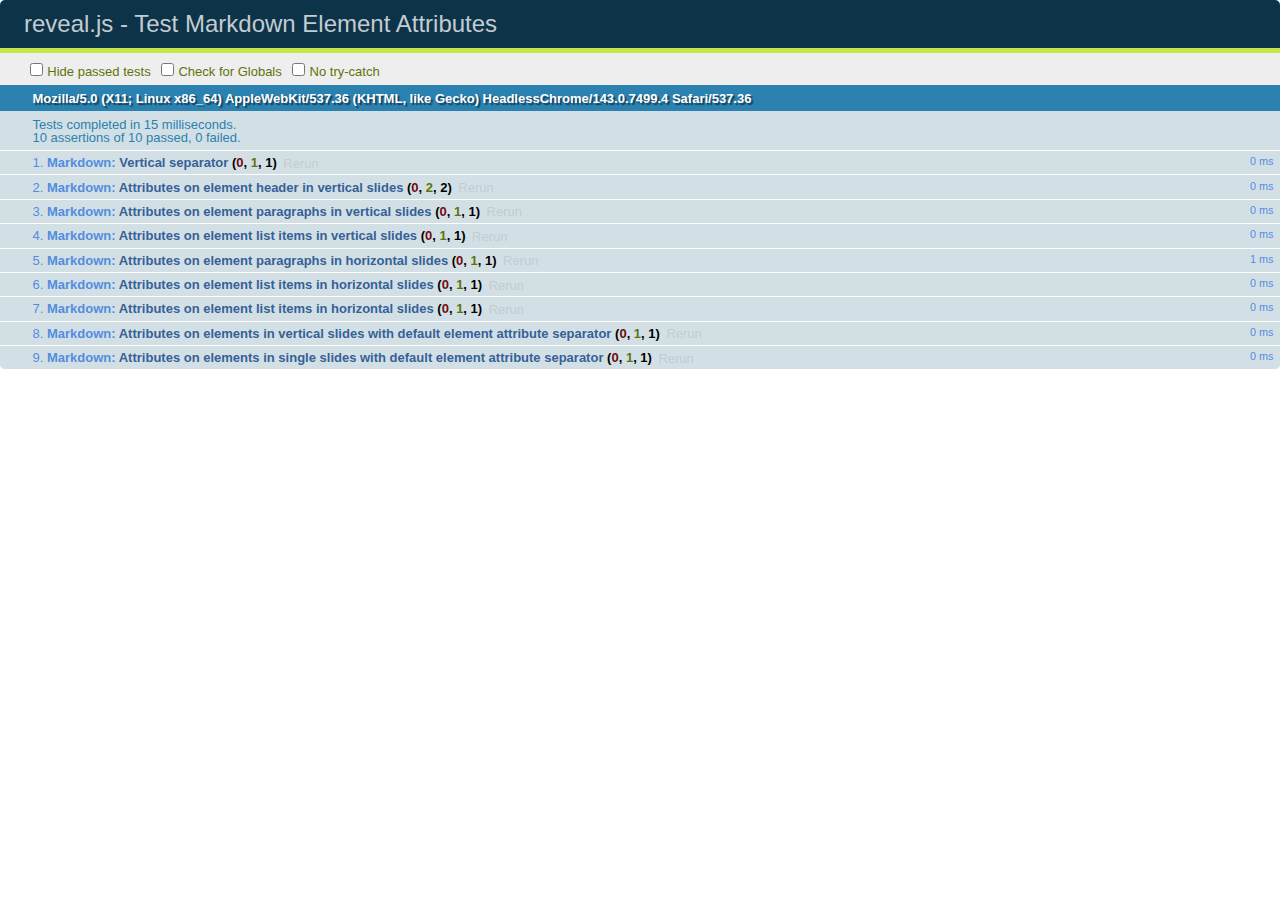
<file: Presentation/test/test-markdown-element-attributes.html>
<!doctype html>
<html lang="en">

	<head>
		<meta charset="utf-8">

		<title>reveal.js - Test Markdown Element Attributes</title>

		<link rel="stylesheet" href="../css/reveal.css">
		<link rel="stylesheet" href="qunit-1.12.0.css">
	</head>

	<body style="overflow: auto;">

		<div id="qunit"></div>
		<div id="qunit-fixture"></div>

		<div class="reveal" style="display: none;">

			<div class="slides">

				<!-- <section data-markdown="example.md" data-separator="^\n\n\n" data-separator-vertical="^\n\n"></section> -->

				<!-- Slides are separated by newline + three dashes + newline, vertical slides identical but two dashes -->
				<section data-markdown data-separator="^\n---\n$" data-separator-vertical="^\n--\n$" data-element-attributes="{_\s*?([^}]+?)}">>
					<script type="text/template">
						## Slide 1.1
						<!-- {_class="fragment fade-out" data-fragment-index="1"} -->

						--

						## Slide 1.2
						<!-- {_class="fragment shrink"} -->

						Paragraph 1
						<!-- {_class="fragment grow"} -->

						Paragraph 2
						<!-- {_class="fragment grow"} -->

						- list item 1 <!-- {_class="fragment grow"} -->
						- list item 2 <!-- {_class="fragment grow"} -->
						- list item 3 <!-- {_class="fragment grow"} -->


						---

						## Slide 2


						Paragraph 1.2  
						multi-line <!-- {_class="fragment highlight-red"} -->

						Paragraph 2.2 <!-- {_class="fragment highlight-red"} -->

						Paragraph 2.3 <!-- {_class="fragment highlight-red"} -->

						Paragraph 2.4 <!-- {_class="fragment highlight-red"} -->

						- list item 1 <!-- {_class="fragment highlight-green"} -->
						- list item 2<!-- {_class="fragment highlight-green"} -->
						- list item 3<!-- {_class="fragment highlight-green"} -->
						- list item 4
						<!-- {_class="fragment highlight-green"} -->
						- list item 5<!-- {_class="fragment highlight-green"} -->

						Test

						![Example Picture](examples/assets/image2.png)
						<!-- {_class="reveal stretch"} -->

					</script>
				</section>



				<section 	data-markdown data-separator="^\n\n\n"
									data-separator-vertical="^\n\n"
									data-separator-notes="^Note:"
									data-charset="utf-8">
					<script type="text/template">
						# Test attributes in Markdown with default separator
						## Slide 1 Def <!-- .element: class="fragment highlight-red" data-fragment-index="1" -->


						## Slide 2 Def
						<!-- .element: class="fragment highlight-red" -->

					</script>
				</section>

				<section data-markdown>
				  <script type="text/template">
					## Hello world
					A paragraph
					<!-- .element: class="fragment highlight-blue" -->
				  </script>
				</section>

				<section data-markdown>
				  <script type="text/template">
					## Hello world

					Multiple  
					Line
					<!-- .element: class="fragment highlight-blue" -->
				  </script>
				</section>

				<section data-markdown>
				  <script type="text/template">
					## Hello world

					Test<!-- .element: class="fragment highlight-blue" -->

					More Test
				  </script>
				</section>


			</div>

		</div>

		<script src="../lib/js/head.min.js"></script>
		<script src="../js/reveal.js"></script>
		<script src="../plugin/markdown/marked.js"></script>
		<script src="../plugin/markdown/markdown.js"></script>
		<script src="qunit-1.12.0.js"></script>

		<script src="test-markdown-element-attributes.js"></script>

	</body>
</html>
</file>
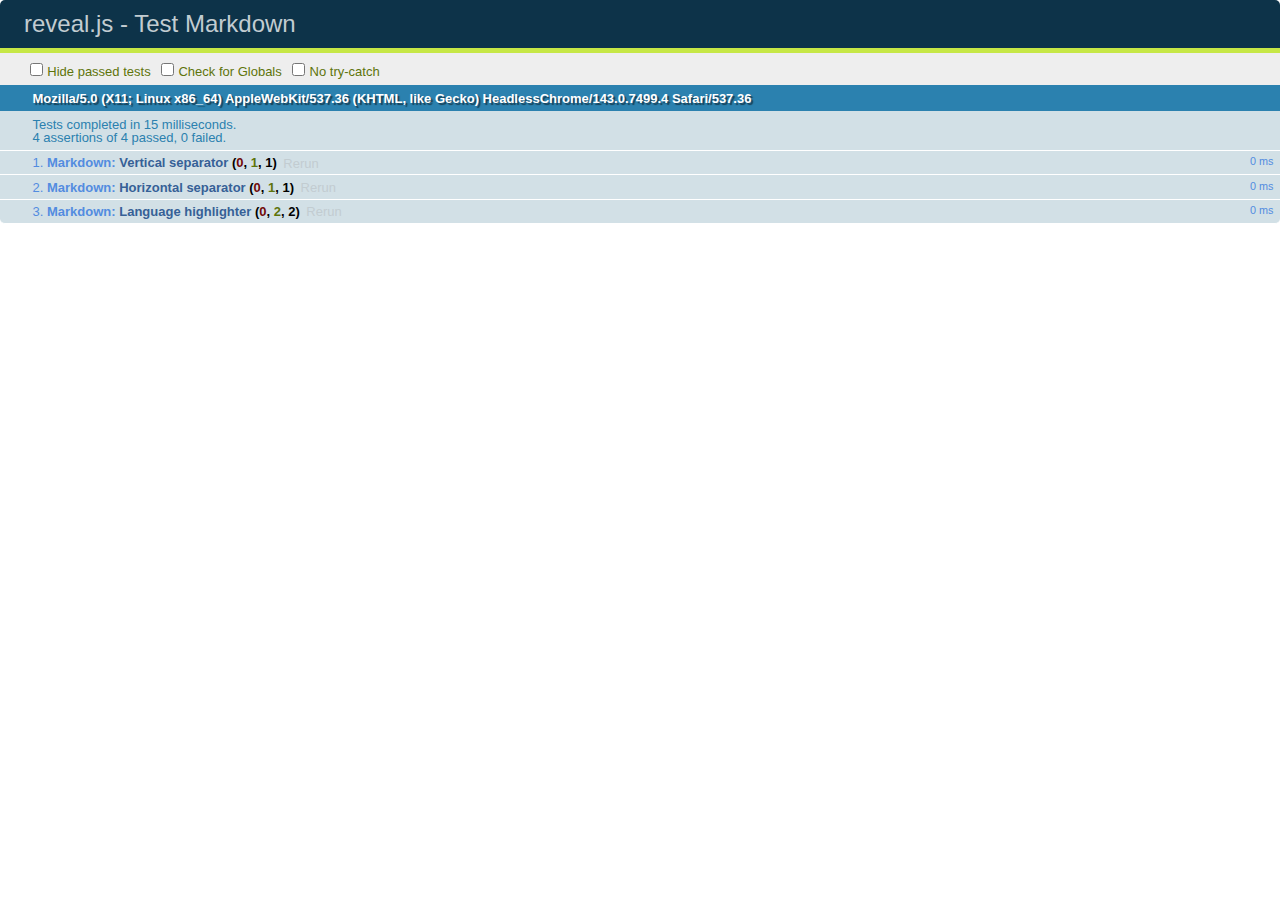
<file: Presentation/test/test-markdown-external.html>
<!doctype html>
<html lang="en">

	<head>
		<meta charset="utf-8">

		<title>reveal.js - Test Markdown</title>

		<link rel="stylesheet" href="../css/reveal.css">
		<link rel="stylesheet" href="qunit-1.12.0.css">
	</head>

	<body style="overflow: auto;">

		<div id="qunit"></div>
  		<div id="qunit-fixture"></div>

		<div class="reveal" style="display: none;">

			<div class="slides">
				<section data-markdown="simple.md" data-separator="^\n\n\n" data-separator-vertical="^\n\n"></section>
			</div>

		</div>

		<script src="../lib/js/head.min.js"></script>
		<script src="../js/reveal.js"></script>
		<script src="../plugin/highlight/highlight.js"></script>
		<script src="../plugin/markdown/marked.js"></script>
		<script src="../plugin/markdown/markdown.js"></script>
		<script src="qunit-1.12.0.js"></script>

		<script src="test-markdown-external.js"></script>

	</body>
</html>
</file>
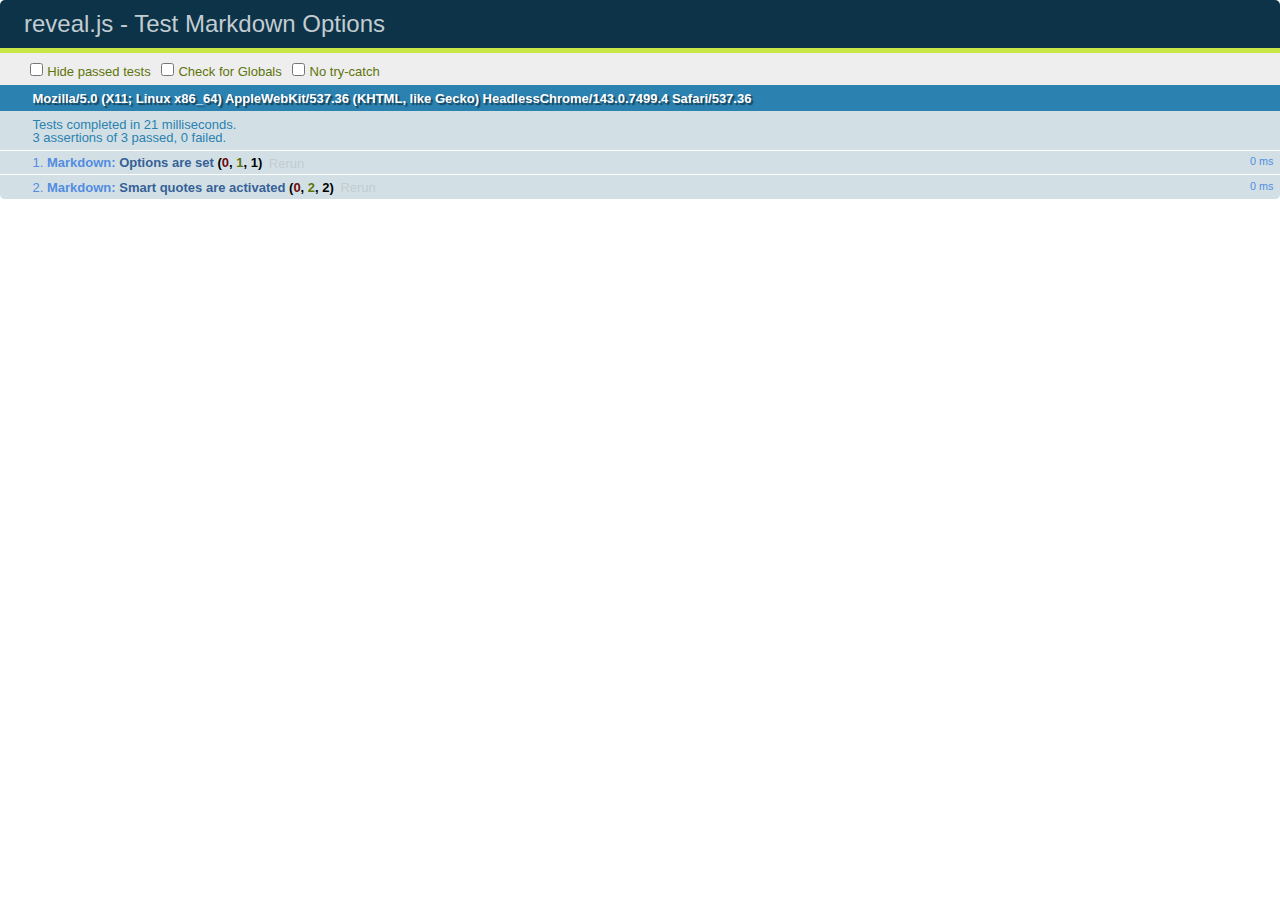
<file: Presentation/test/test-markdown-options.html>
<!doctype html>
<html lang="en">

	<head>
		<meta charset="utf-8">

		<title>reveal.js - Test Markdown Options</title>

		<link rel="stylesheet" href="../css/reveal.css">
		<link rel="stylesheet" href="qunit-1.12.0.css">
	</head>

	<body style="overflow: auto;">

		<div id="qunit"></div>
		<div id="qunit-fixture"></div>

		<div class="reveal" style="display: none;">

			<div class="slides">

				<section data-markdown>
					<script type="text/template">
						## Testing Markdown Options

						This "slide" should contain 'smart' quotes.
					</script>
				</section>

			</div>

		</div>

		<script src="../lib/js/head.min.js"></script>
		<script src="../js/reveal.js"></script>
		<script src="qunit-1.12.0.js"></script>

		<script src="test-markdown-options.js"></script>

	</body>
</html>
</file>
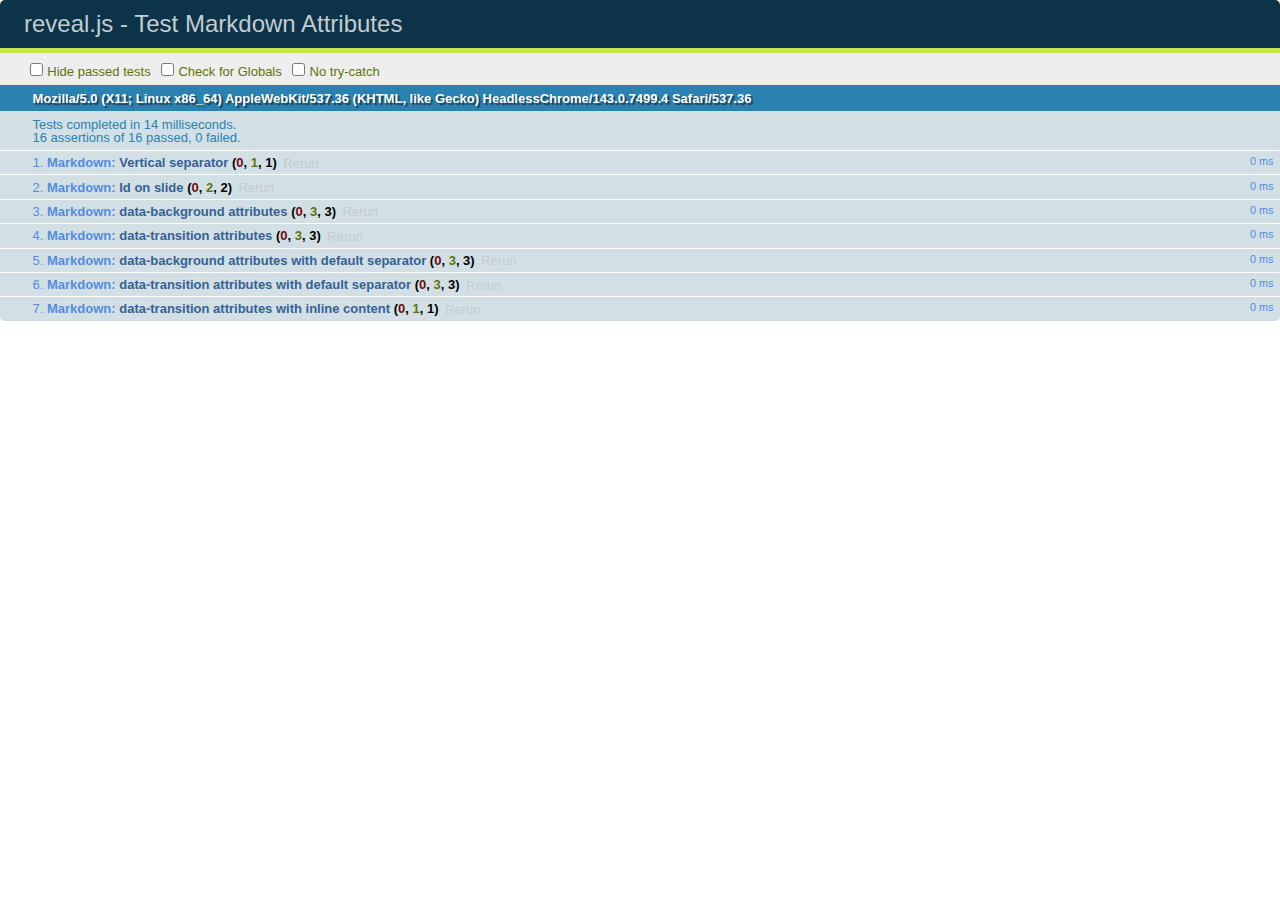
<file: Presentation/test/test-markdown-slide-attributes.html>
<!doctype html>
<html lang="en">

	<head>
		<meta charset="utf-8">

		<title>reveal.js - Test Markdown Attributes</title>

		<link rel="stylesheet" href="../css/reveal.css">
		<link rel="stylesheet" href="qunit-1.12.0.css">
	</head>

	<body style="overflow: auto;">

		<div id="qunit"></div>
		<div id="qunit-fixture"></div>

		<div class="reveal" style="display: none;">

			<div class="slides">

				<!-- <section data-markdown="example.md" data-separator="^\n\n\n" data-separator-vertical="^\n\n"></section> -->

				<!-- Slides are separated by three lines, vertical slides by two lines, attributes are one any line starting with (spaces and) two dashes -->
				<section 	data-markdown data-separator="^\n\n\n"
									data-separator-vertical="^\n\n"
									data-separator-notes="^Note:"
									data-attributes="--\s(.*?)$"
									data-charset="utf-8">
					<script type="text/template">
						# Test attributes in Markdown
						## Slide 1



						## Slide 2
						<!-- -- id="slide2" data-transition="zoom" data-background="#A0C66B" -->


						## Slide 2.1
						<!-- -- data-background="#ff0000" data-transition="fade" -->


						## Slide 2.2
						[Link to Slide2](#/slide2)



						## Slide 3
						<!-- -- data-transition="zoom" data-background="#C6916B" -->



						## Slide 4
					</script>
				</section>

				<section 	data-markdown data-separator="^\n\n\n"
									data-separator-vertical="^\n\n"
									data-separator-notes="^Note:"
									data-charset="utf-8">
					<script type="text/template">
						# Test attributes in Markdown with default separator
						## Slide 1 Def



						## Slide 2 Def
						<!-- .slide: id="slide2def" data-transition="concave" data-background="#A7C66B" -->


						## Slide 2.1 Def
						<!-- .slide: data-background="#f70000" data-transition="page" -->


						## Slide 2.2 Def
						[Link to Slide2](#/slide2def)



						## Slide 3 Def
						<!-- .slide: data-transition="concave" data-background="#C7916B" -->



						## Slide 4
					</script>
				</section>

				<section data-markdown>
					<script type="text/template">
						<!-- .slide: data-background="#ff0000" -->
						## Hello world
					</script>
				</section>

				<section data-markdown>
					<script type="text/template">
						## Hello world
						<!-- .slide: data-background="#ff0000" -->
					</script>
				</section>

				<section data-markdown>
					<script type="text/template">
						## Hello world

						Test
						<!-- .slide: data-background="#ff0000" -->

						More Test
					</script>
				</section>

			</div>

		</div>

		<script src="../lib/js/head.min.js"></script>
		<script src="../js/reveal.js"></script>
		<script src="../plugin/markdown/marked.js"></script>
		<script src="../plugin/markdown/markdown.js"></script>
		<script src="qunit-1.12.0.js"></script>

		<script src="test-markdown-slide-attributes.js"></script>

	</body>
</html>
</file>
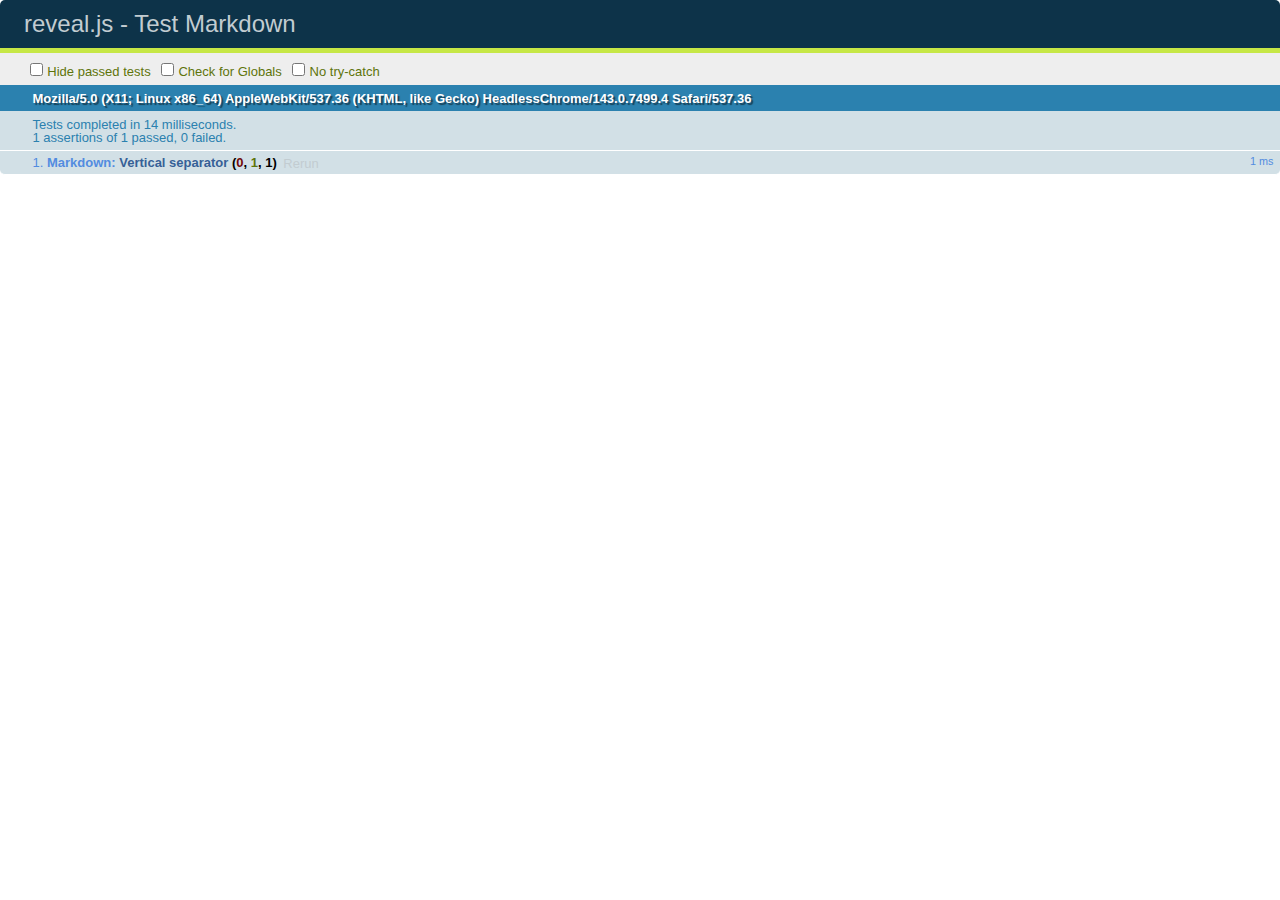
<file: Presentation/test/test-markdown.html>
<!doctype html>
<html lang="en">

	<head>
		<meta charset="utf-8">

		<title>reveal.js - Test Markdown</title>

		<link rel="stylesheet" href="../css/reveal.css">
		<link rel="stylesheet" href="qunit-1.12.0.css">
	</head>

	<body style="overflow: auto;">

		<div id="qunit"></div>
		<div id="qunit-fixture"></div>

		<div class="reveal" style="display: none;">

			<div class="slides">

				<!-- <section data-markdown="example.md" data-separator="^\n\n\n" data-separator-vertical="^\n\n"></section> -->

				<!-- Slides are separated by newline + three dashes + newline, vertical slides identical but two dashes -->
				<section data-markdown data-separator="^\n---\n$" data-separator-vertical="^\n--\n$">
					<script type="text/template">
						## Slide 1.1

						--

						## Slide 1.2

						---

						## Slide 2
					</script>
				</section>

			</div>

		</div>

		<script src="../lib/js/head.min.js"></script>
		<script src="../js/reveal.js"></script>
		<script src="../plugin/markdown/marked.js"></script>
		<script src="../plugin/markdown/markdown.js"></script>
		<script src="qunit-1.12.0.js"></script>

		<script src="test-markdown.js"></script>

	</body>
</html>
</file>
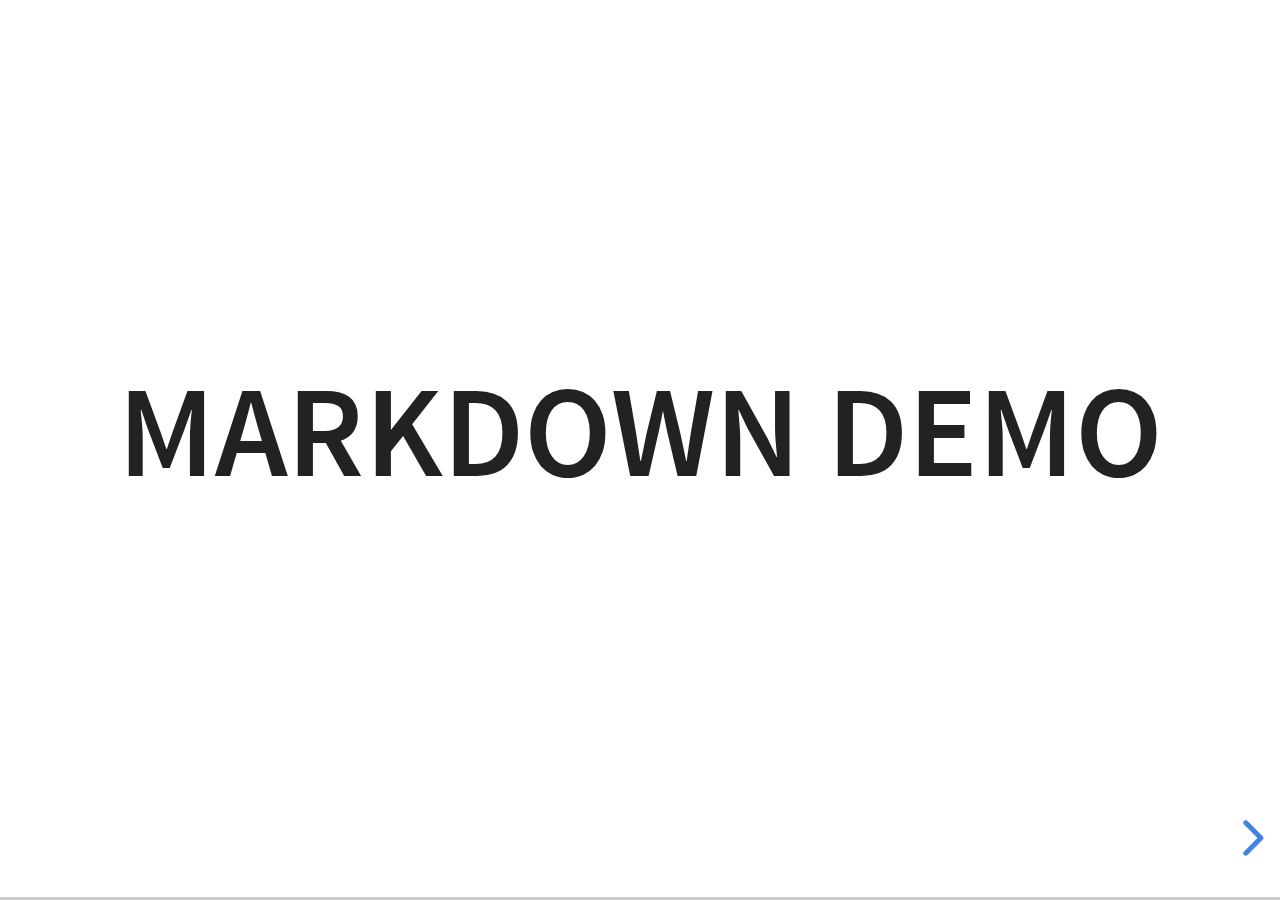
<file: Presentation/plugin/markdown/example.html>
<!doctype html>
<html lang="en">

	<head>
		<meta charset="utf-8">

		<title>reveal.js - Markdown Demo</title>

		<link rel="stylesheet" href="../../css/reveal.css">
		<link rel="stylesheet" href="../../css/theme/white.css" id="theme">

        <link rel="stylesheet" href="../../lib/css/zenburn.css">
	</head>

	<body>

		<div class="reveal">

			<div class="slides">

                <!-- Use external markdown resource, separate slides by three newlines; vertical slides by two newlines -->
                <section data-markdown="example.md" data-separator="^\n\n\n" data-separator-vertical="^\n\n"></section>

                <!-- Slides are separated by three dashes (quick 'n dirty regular expression) -->
                <section data-markdown data-separator="---">
                    <script type="text/template">
                        ## Demo 1
                        Slide 1
                        ---
                        ## Demo 1
                        Slide 2
                        ---
                        ## Demo 1
                        Slide 3
                    </script>
                </section>

                <!-- Slides are separated by newline + three dashes + newline, vertical slides identical but two dashes -->
                <section data-markdown data-separator="^\n---\n$" data-separator-vertical="^\n--\n$">
                    <script type="text/template">
                        ## Demo 2
                        Slide 1.1

                        --

                        ## Demo 2
                        Slide 1.2

                        ---

                        ## Demo 2
                        Slide 2
                    </script>
                </section>

                <!-- No "extra" slides, since there are no separators defined (so they'll become horizontal rulers) -->
                <section data-markdown>
                    <script type="text/template">
                        A

                        ---

                        B

                        ---

                        C
                    </script>
                </section>

                <!-- Slide attributes -->
                <section data-markdown>
                    <script type="text/template">
                        <!-- .slide: data-background="#000000" -->
                        ## Slide attributes
                    </script>
                </section>

                <!-- Element attributes -->
                <section data-markdown>
                    <script type="text/template">
                        ## Element attributes
                        - Item 1 <!-- .element: class="fragment" data-fragment-index="2" -->
                        - Item 2 <!-- .element: class="fragment" data-fragment-index="1" -->
                    </script>
                </section>

                <!-- Code -->
                <section data-markdown>
                    <script type="text/template">
                        ```php
                        public function foo()
                        {
                            $foo = array(
                                'bar' => 'bar'
                            )
                        }
                        ```
                    </script>
                </section>

            </div>
		</div>

		<script src="../../lib/js/head.min.js"></script>
		<script src="../../js/reveal.js"></script>

		<script>

			Reveal.initialize({
				controls: true,
				progress: true,
				history: true,
				center: true,

				// Optional libraries used to extend on reveal.js
				dependencies: [
					{ src: '../../lib/js/classList.js', condition: function() { return !document.body.classList; } },
					{ src: 'marked.js', condition: function() { return !!document.querySelector( '[data-markdown]' ); } },
                    { src: 'markdown.js', condition: function() { return !!document.querySelector( '[data-markdown]' ); } },
                    { src: '../highlight/highlight.js', async: true, callback: function() { hljs.initHighlightingOnLoad(); } },
					{ src: '../notes/notes.js' }
				]
			});

		</script>

	</body>
</html>
</file>
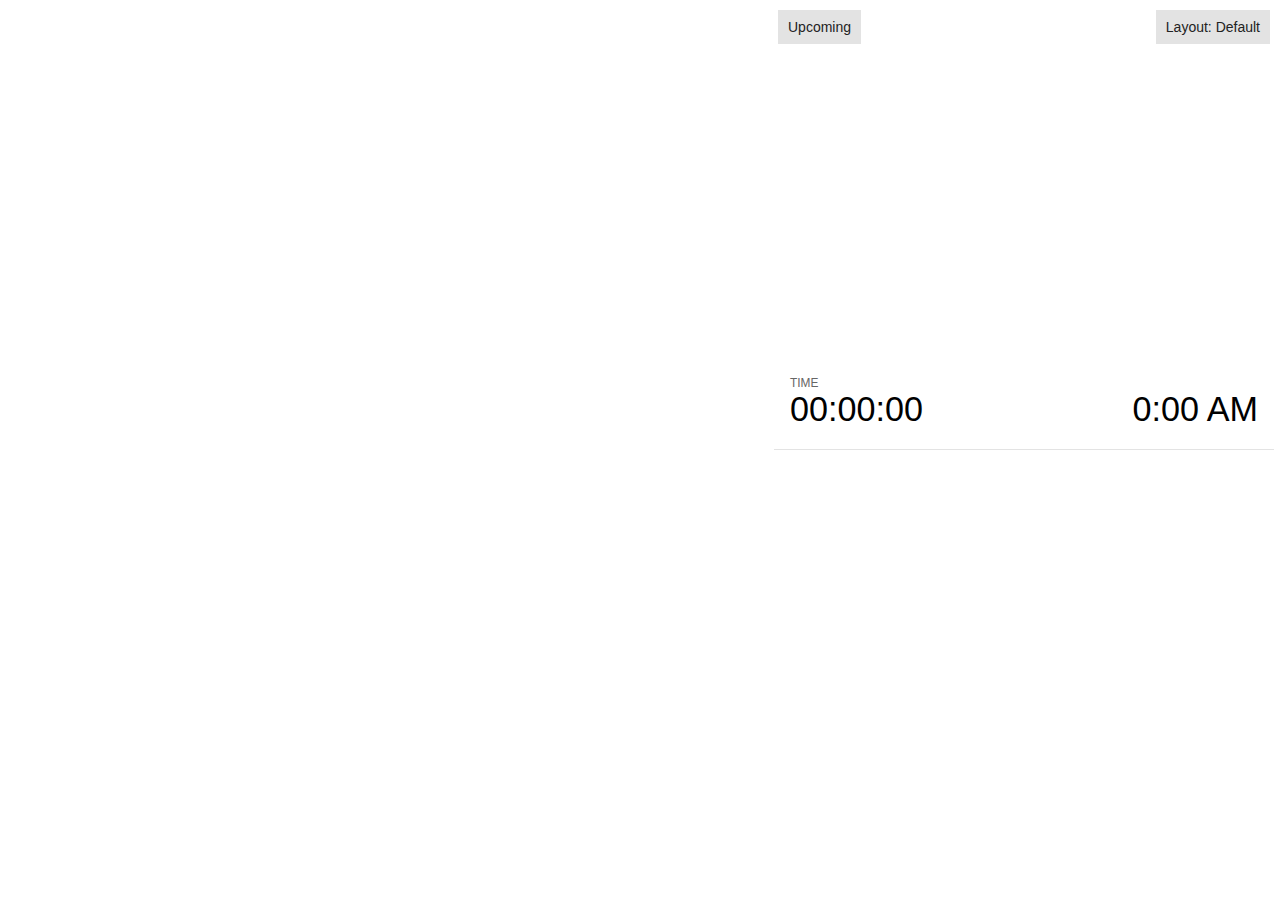
<file: Presentation/plugin/notes/notes.html>
<!doctype html>
<html lang="en">
	<head>
		<meta charset="utf-8">

		<title>reveal.js - Slide Notes</title>

		<style>
			body {
				font-family: Helvetica;
				font-size: 18px;
			}

			#current-slide,
			#upcoming-slide,
			#speaker-controls {
				padding: 6px;
				box-sizing: border-box;
				-moz-box-sizing: border-box;
			}

			#current-slide iframe,
			#upcoming-slide iframe {
				width: 100%;
				height: 100%;
				border: 1px solid #ddd;
			}

			#current-slide .label,
			#upcoming-slide .label {
				position: absolute;
				top: 10px;
				left: 10px;
				z-index: 2;
			}

			.overlay-element {
				height: 34px;
				line-height: 34px;
				padding: 0 10px;
				text-shadow: none;
				background: rgba( 220, 220, 220, 0.8 );
				color: #222;
				font-size: 14px;
			}

			.overlay-element.interactive:hover {
				background: rgba( 220, 220, 220, 1 );
			}

			#current-slide {
				position: absolute;
				width: 60%;
				height: 100%;
				top: 0;
				left: 0;
				padding-right: 0;
			}

			#upcoming-slide {
				position: absolute;
				width: 40%;
				height: 40%;
				right: 0;
				top: 0;
			}

			/* Speaker controls */
			#speaker-controls {
				position: absolute;
				top: 40%;
				right: 0;
				width: 40%;
				height: 60%;
				overflow: auto;
				font-size: 18px;
			}

				.speaker-controls-time.hidden,
				.speaker-controls-notes.hidden {
					display: none;
				}

				.speaker-controls-time .label,
				.speaker-controls-pace .label,
				.speaker-controls-notes .label {
					text-transform: uppercase;
					font-weight: normal;
					font-size: 0.66em;
					color: #666;
					margin: 0;
				}

				.speaker-controls-time, .speaker-controls-pace {
					border-bottom: 1px solid rgba( 200, 200, 200, 0.5 );
					margin-bottom: 10px;
					padding: 10px 16px;
					padding-bottom: 20px;
					cursor: pointer;
				}

				.speaker-controls-time .reset-button {
					opacity: 0;
					float: right;
					color: #666;
					text-decoration: none;
				}
				.speaker-controls-time:hover .reset-button {
					opacity: 1;
				}

				.speaker-controls-time .timer,
				.speaker-controls-time .clock {
					width: 50%;
				}

				.speaker-controls-time .timer,
				.speaker-controls-time .clock,
				.speaker-controls-time .pacing .hours-value,
				.speaker-controls-time .pacing .minutes-value,
				.speaker-controls-time .pacing .seconds-value {
					font-size: 1.9em;
				}

				.speaker-controls-time .timer {
					float: left;
				}

				.speaker-controls-time .clock {
					float: right;
					text-align: right;
				}

				.speaker-controls-time span.mute {
					opacity: 0.3;
				}

				.speaker-controls-time .pacing-title {
					margin-top: 5px;
				}

				.speaker-controls-time .pacing.ahead {
					color: blue;
				}

				.speaker-controls-time .pacing.on-track {
					color: green;
				}

				.speaker-controls-time .pacing.behind {
					color: red;
				}

				.speaker-controls-notes {
					padding: 10px 16px;
				}

				.speaker-controls-notes .value {
					margin-top: 5px;
					line-height: 1.4;
					font-size: 1.2em;
				}

			/* Layout selector */
			#speaker-layout {
				position: absolute;
				top: 10px;
				right: 10px;
				color: #222;
				z-index: 10;
			}
				#speaker-layout select {
					position: absolute;
					width: 100%;
					height: 100%;
					top: 0;
					left: 0;
					border: 0;
					box-shadow: 0;
					cursor: pointer;
					opacity: 0;

					font-size: 1em;
					background-color: transparent;

					-moz-appearance: none;
					-webkit-appearance: none;
					-webkit-tap-highlight-color: rgba(0, 0, 0, 0);
				}

				#speaker-layout select:focus {
					outline: none;
					box-shadow: none;
				}

			.clear {
				clear: both;
			}

			/* Speaker layout: Wide */
			body[data-speaker-layout="wide"] #current-slide,
			body[data-speaker-layout="wide"] #upcoming-slide {
				width: 50%;
				height: 45%;
				padding: 6px;
			}

			body[data-speaker-layout="wide"] #current-slide {
				top: 0;
				left: 0;
			}

			body[data-speaker-layout="wide"] #upcoming-slide {
				top: 0;
				left: 50%;
			}

			body[data-speaker-layout="wide"] #speaker-controls {
				top: 45%;
				left: 0;
				width: 100%;
				height: 50%;
				font-size: 1.25em;
			}

			/* Speaker layout: Tall */
			body[data-speaker-layout="tall"] #current-slide,
			body[data-speaker-layout="tall"] #upcoming-slide {
				width: 45%;
				height: 50%;
				padding: 6px;
			}

			body[data-speaker-layout="tall"] #current-slide {
				top: 0;
				left: 0;
			}

			body[data-speaker-layout="tall"] #upcoming-slide {
				top: 50%;
				left: 0;
			}

			body[data-speaker-layout="tall"] #speaker-controls {
				padding-top: 40px;
				top: 0;
				left: 45%;
				width: 55%;
				height: 100%;
				font-size: 1.25em;
			}

			/* Speaker layout: Notes only */
			body[data-speaker-layout="notes-only"] #current-slide,
			body[data-speaker-layout="notes-only"] #upcoming-slide {
				display: none;
			}

			body[data-speaker-layout="notes-only"] #speaker-controls {
				padding-top: 40px;
				top: 0;
				left: 0;
				width: 100%;
				height: 100%;
				font-size: 1.25em;
			}

			@media screen and (max-width: 1080px) {
				body[data-speaker-layout="default"] #speaker-controls {
					font-size: 16px;
				}
			}

			@media screen and (max-width: 900px) {
				body[data-speaker-layout="default"] #speaker-controls {
					font-size: 14px;
				}
			}

			@media screen and (max-width: 800px) {
				body[data-speaker-layout="default"] #speaker-controls {
					font-size: 12px;
				}
			}

		</style>
	</head>

	<body>

		<div id="current-slide"></div>
		<div id="upcoming-slide"><span class="overlay-element label">Upcoming</span></div>
		<div id="speaker-controls">
			<div class="speaker-controls-time">
				<h4 class="label">Time <span class="reset-button">Click to Reset</span></h4>
				<div class="clock">
					<span class="clock-value">0:00 AM</span>
				</div>
				<div class="timer">
					<span class="hours-value">00</span><span class="minutes-value">:00</span><span class="seconds-value">:00</span>
				</div>
				<div class="clear"></div>

				<h4 class="label pacing-title" style="display: none">Pacing – Time to finish current slide</h4>
				<div class="pacing" style="display: none">
					<span class="hours-value">00</span><span class="minutes-value">:00</span><span class="seconds-value">:00</span>
				</div>
			</div>

			<div class="speaker-controls-notes hidden">
				<h4 class="label">Notes</h4>
				<div class="value"></div>
			</div>
		</div>
		<div id="speaker-layout" class="overlay-element interactive">
			<span class="speaker-layout-label"></span>
			<select class="speaker-layout-dropdown"></select>
		</div>

		<script src="../../plugin/markdown/marked.js"></script>
		<script>

			(function() {

				var notes,
					notesValue,
					currentState,
					currentSlide,
					upcomingSlide,
					layoutLabel,
					layoutDropdown,
					connected = false;

				var SPEAKER_LAYOUTS = {
					'default': 'Default',
					'wide': 'Wide',
					'tall': 'Tall',
					'notes-only': 'Notes only'
				};

				setupLayout();

				window.addEventListener( 'message', function( event ) {

					var data = JSON.parse( event.data );

					// The overview mode is only useful to the reveal.js instance
					// where navigation occurs so we don't sync it
					if( data.state ) delete data.state.overview;

					// Messages sent by the notes plugin inside of the main window
					if( data && data.namespace === 'reveal-notes' ) {
						if( data.type === 'connect' ) {
							handleConnectMessage( data );
						}
						else if( data.type === 'state' ) {
							handleStateMessage( data );
						}
					}
					// Messages sent by the reveal.js inside of the current slide preview
					else if( data && data.namespace === 'reveal' ) {
						if( /ready/.test( data.eventName ) ) {
							// Send a message back to notify that the handshake is complete
							window.opener.postMessage( JSON.stringify({ namespace: 'reveal-notes', type: 'connected'} ), '*' );
						}
						else if( /slidechanged|fragmentshown|fragmenthidden|paused|resumed/.test( data.eventName ) && currentState !== JSON.stringify( data.state ) ) {

							window.opener.postMessage( JSON.stringify({ method: 'setState', args: [ data.state ]} ), '*' );

						}
					}

				} );

				/**
				 * Called when the main window is trying to establish a
				 * connection.
				 */
				function handleConnectMessage( data ) {

					if( connected === false ) {
						connected = true;

						setupIframes( data );
						setupKeyboard();
						setupNotes();
						setupTimer();
					}

				}

				/**
				 * Called when the main window sends an updated state.
				 */
				function handleStateMessage( data ) {

					// Store the most recently set state to avoid circular loops
					// applying the same state
					currentState = JSON.stringify( data.state );

					// No need for updating the notes in case of fragment changes
					if ( data.notes ) {
						notes.classList.remove( 'hidden' );
						notesValue.style.whiteSpace = data.whitespace;
						if( data.markdown ) {
							notesValue.innerHTML = marked( data.notes );
						}
						else {
							notesValue.innerHTML = data.notes;
						}
					}
					else {
						notes.classList.add( 'hidden' );
					}

					// Update the note slides
					currentSlide.contentWindow.postMessage( JSON.stringify({ method: 'setState', args: [ data.state ] }), '*' );
					upcomingSlide.contentWindow.postMessage( JSON.stringify({ method: 'setState', args: [ data.state ] }), '*' );
					upcomingSlide.contentWindow.postMessage( JSON.stringify({ method: 'next' }), '*' );

				}

				// Limit to max one state update per X ms
				handleStateMessage = debounce( handleStateMessage, 200 );

				/**
				 * Forward keyboard events to the current slide window.
				 * This enables keyboard events to work even if focus
				 * isn't set on the current slide iframe.
				 */
				function setupKeyboard() {

					document.addEventListener( 'keydown', function( event ) {
						currentSlide.contentWindow.postMessage( JSON.stringify({ method: 'triggerKey', args: [ event.keyCode ] }), '*' );
					} );

				}

				/**
				 * Creates the preview iframes.
				 */
				function setupIframes( data ) {

					var params = [
						'receiver',
						'progress=false',
						'history=false',
						'transition=none',
						'autoSlide=0',
						'backgroundTransition=none'
					].join( '&' );

					var urlSeparator = /\?/.test(data.url) ? '&' : '?';
					var hash = '#/' + data.state.indexh + '/' + data.state.indexv;
					var currentURL = data.url + urlSeparator + params + '&postMessageEvents=true' + hash;
					var upcomingURL = data.url + urlSeparator + params + '&controls=false' + hash;

					currentSlide = document.createElement( 'iframe' );
					currentSlide.setAttribute( 'width', 1280 );
					currentSlide.setAttribute( 'height', 1024 );
					currentSlide.setAttribute( 'src', currentURL );
					document.querySelector( '#current-slide' ).appendChild( currentSlide );

					upcomingSlide = document.createElement( 'iframe' );
					upcomingSlide.setAttribute( 'width', 640 );
					upcomingSlide.setAttribute( 'height', 512 );
					upcomingSlide.setAttribute( 'src', upcomingURL );
					document.querySelector( '#upcoming-slide' ).appendChild( upcomingSlide );

				}

				/**
				 * Setup the notes UI.
				 */
				function setupNotes() {

					notes = document.querySelector( '.speaker-controls-notes' );
					notesValue = document.querySelector( '.speaker-controls-notes .value' );

				}

				function getTimings() {

					var slides = Reveal.getSlides();
					var defaultTiming = Reveal.getConfig().defaultTiming;
					if (defaultTiming == null) {
						return null;
					}
					var timings = [];
					for ( var i in slides ) {
						var slide = slides[i];
						var timing = defaultTiming;
						if( slide.hasAttribute( 'data-timing' )) {
							var t = slide.getAttribute( 'data-timing' );
							timing = parseInt(t);
							if( isNaN(timing) ) {
								console.warn("Could not parse timing '" + t + "' of slide " + i + "; using default of " + defaultTiming);
								timing = defaultTiming;
							}
						}
						timings.push(timing);
					}
					return timings;

				}

				/**
				 * Return the number of seconds allocated for presenting
				 * all slides up to and including this one.
				 */
				function getTimeAllocated(timings) {

					var slides = Reveal.getSlides();
					var allocated = 0;
					var currentSlide = Reveal.getSlidePastCount();
					for (var i in slides.slice(0, currentSlide + 1)) {
						allocated += timings[i];
					}
					return allocated;

				}

				/**
				 * Create the timer and clock and start updating them
				 * at an interval.
				 */
				function setupTimer() {

					var start = new Date(),
					timeEl = document.querySelector( '.speaker-controls-time' ),
					clockEl = timeEl.querySelector( '.clock-value' ),
					hoursEl = timeEl.querySelector( '.hours-value' ),
					minutesEl = timeEl.querySelector( '.minutes-value' ),
					secondsEl = timeEl.querySelector( '.seconds-value' ),
					pacingTitleEl = timeEl.querySelector( '.pacing-title' ),
					pacingEl = timeEl.querySelector( '.pacing' ),
					pacingHoursEl = pacingEl.querySelector( '.hours-value' ),
					pacingMinutesEl = pacingEl.querySelector( '.minutes-value' ),
					pacingSecondsEl = pacingEl.querySelector( '.seconds-value' );

					var timings = getTimings();
					if (timings !== null) {
						pacingTitleEl.style.removeProperty('display');
						pacingEl.style.removeProperty('display');
					}

					function _displayTime( hrEl, minEl, secEl, time) {

						var sign = Math.sign(time) == -1 ? "-" : "";
						time = Math.abs(Math.round(time / 1000));
						var seconds = time % 60;
						var minutes = Math.floor( time / 60 ) % 60 ;
						var hours = Math.floor( time / ( 60 * 60 )) ;
						hrEl.innerHTML = sign + zeroPadInteger( hours );
						if (hours == 0) {
							hrEl.classList.add( 'mute' );
						}
						else {
							hrEl.classList.remove( 'mute' );
						}
						minEl.innerHTML = ':' + zeroPadInteger( minutes );
						if (hours == 0 && minutes == 0) {
							minEl.classList.add( 'mute' );
						}
						else {
							minEl.classList.remove( 'mute' );
						}
						secEl.innerHTML = ':' + zeroPadInteger( seconds );
					}

					function _updateTimer() {

						var diff, hours, minutes, seconds,
						now = new Date();

						diff = now.getTime() - start.getTime();

						clockEl.innerHTML = now.toLocaleTimeString( 'en-US', { hour12: true, hour: '2-digit', minute:'2-digit' } );
						_displayTime( hoursEl, minutesEl, secondsEl, diff );
						if (timings !== null) {
							_updatePacing(diff);
						}

					}

					function _updatePacing(diff) {

						var slideEndTiming = getTimeAllocated(timings) * 1000;
						var currentSlide = Reveal.getSlidePastCount();
						var currentSlideTiming = timings[currentSlide] * 1000;
						var timeLeftCurrentSlide = slideEndTiming - diff;
						if (timeLeftCurrentSlide < 0) {
							pacingEl.className = 'pacing behind';
						}
						else if (timeLeftCurrentSlide < currentSlideTiming) {
							pacingEl.className = 'pacing on-track';
						}
						else {
							pacingEl.className = 'pacing ahead';
						}
						_displayTime( pacingHoursEl, pacingMinutesEl, pacingSecondsEl, timeLeftCurrentSlide );

					}

					// Update once directly
					_updateTimer();

					// Then update every second
					setInterval( _updateTimer, 1000 );

					function _resetTimer() {

						if (timings == null) {
							start = new Date();
						}
						else {
							// Reset timer to beginning of current slide
							var slideEndTiming = getTimeAllocated(timings) * 1000;
							var currentSlide = Reveal.getSlidePastCount();
							var currentSlideTiming = timings[currentSlide] * 1000;
							var previousSlidesTiming = slideEndTiming - currentSlideTiming;
							var now = new Date();
							start = new Date(now.getTime() - previousSlidesTiming);
						}
						_updateTimer();

					}

					timeEl.addEventListener( 'click', function() {
						_resetTimer();
						return false;
					} );

				}

				/**
				 * Sets up the speaker view layout and layout selector.
				 */
				function setupLayout() {

					layoutDropdown = document.querySelector( '.speaker-layout-dropdown' );
					layoutLabel = document.querySelector( '.speaker-layout-label' );

					// Render the list of available layouts
					for( var id in SPEAKER_LAYOUTS ) {
						var option = document.createElement( 'option' );
						option.setAttribute( 'value', id );
						option.textContent = SPEAKER_LAYOUTS[ id ];
						layoutDropdown.appendChild( option );
					}

					// Monitor the dropdown for changes
					layoutDropdown.addEventListener( 'change', function( event ) {

						setLayout( layoutDropdown.value );

					}, false );

					// Restore any currently persisted layout
					setLayout( getLayout() );

				}

				/**
				 * Sets a new speaker view layout. The layout is persisted
				 * in local storage.
				 */
				function setLayout( value ) {

					var title = SPEAKER_LAYOUTS[ value ];

					layoutLabel.innerHTML = 'Layout' + ( title ? ( ': ' + title ) : '' );
					layoutDropdown.value = value;

					document.body.setAttribute( 'data-speaker-layout', value );

					// Persist locally
					if( supportsLocalStorage() ) {
						window.localStorage.setItem( 'reveal-speaker-layout', value );
					}

				}

				/**
				 * Returns the ID of the most recently set speaker layout
				 * or our default layout if none has been set.
				 */
				function getLayout() {

					if( supportsLocalStorage() ) {
						var layout = window.localStorage.getItem( 'reveal-speaker-layout' );
						if( layout ) {
							return layout;
						}
					}

					// Default to the first record in the layouts hash
					for( var id in SPEAKER_LAYOUTS ) {
						return id;
					}

				}

				function supportsLocalStorage() {

					try {
						localStorage.setItem('test', 'test');
						localStorage.removeItem('test');
						return true;
					}
					catch( e ) {
						return false;
					}

				}

				function zeroPadInteger( num ) {

					var str = '00' + parseInt( num );
					return str.substring( str.length - 2 );

				}

				/**
				 * Limits the frequency at which a function can be called.
				 */
				function debounce( fn, ms ) {

					var lastTime = 0,
						timeout;

					return function() {

						var args = arguments;
						var context = this;

						clearTimeout( timeout );

						var timeSinceLastCall = Date.now() - lastTime;
						if( timeSinceLastCall > ms ) {
							fn.apply( context, args );
							lastTime = Date.now();
						}
						else {
							timeout = setTimeout( function() {
								fn.apply( context, args );
								lastTime = Date.now();
							}, ms - timeSinceLastCall );
						}

					}

				}

			})();

		</script>
	</body>
</html>
</file>
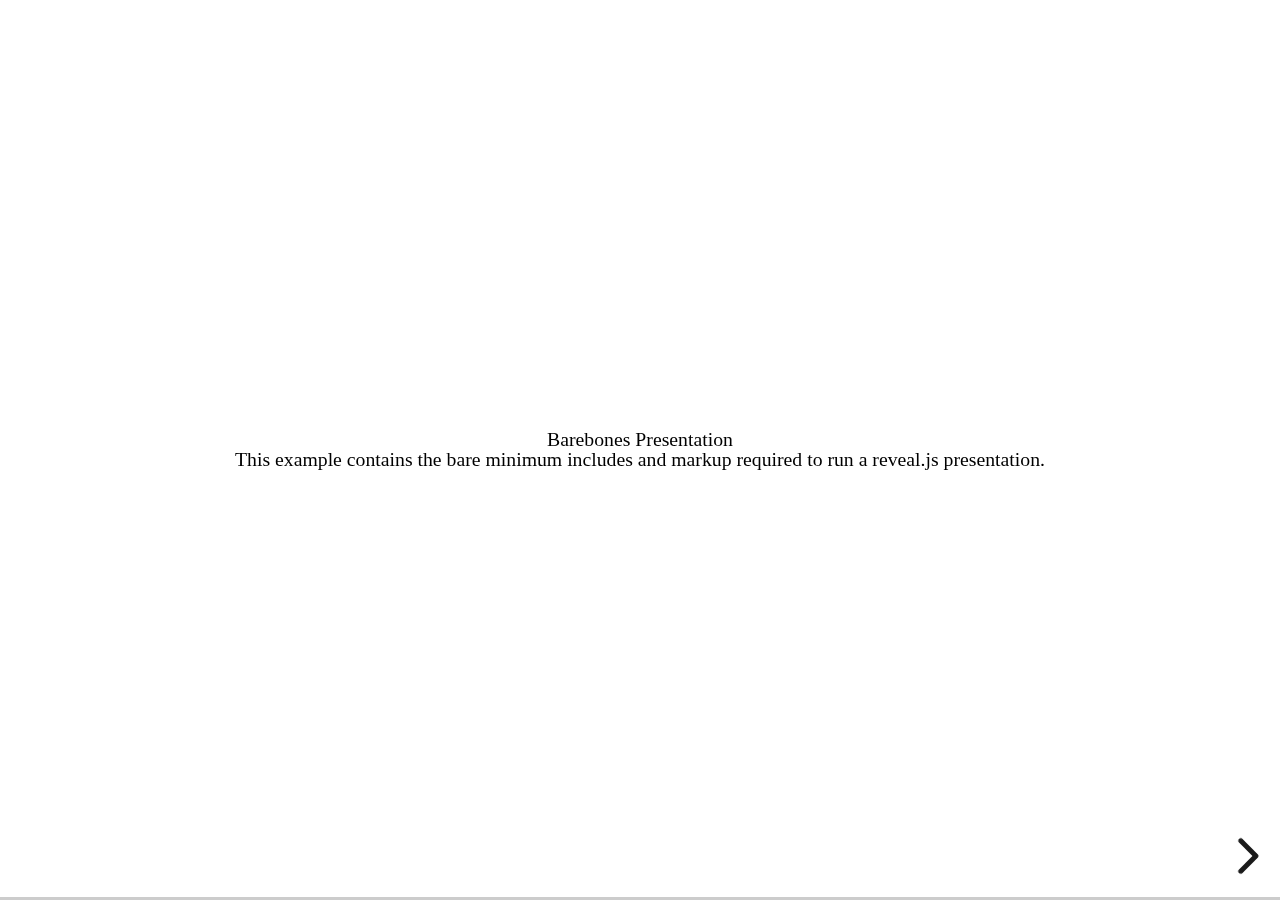
<file: Presentation/test/examples/barebones.html>
<!doctype html>
<html lang="en">

	<head>
		<meta charset="utf-8">

		<title>reveal.js - Barebones</title>

		<link rel="stylesheet" href="../../css/reveal.css">
	</head>

	<body>

		<div class="reveal">

			<div class="slides">

				<section>
					<h2>Barebones Presentation</h2>
					<p>This example contains the bare minimum includes and markup required to run a reveal.js presentation.</p>
				</section>

				<section>
					<h2>No Theme</h2>
					<p>There's no theme included, so it will fall back on browser defaults.</p>
				</section>

			</div>

		</div>

		<script src="../../js/reveal.js"></script>

		<script>

			Reveal.initialize();

		</script>

	</body>
</html>
</file>
<file: Presentation/css/theme/white.css>
/**
 * White theme for reveal.js. This is the opposite of the 'black' theme.
 *
 * By Hakim El Hattab, http://hakim.se
 */
@import url(../../lib/font/source-sans-pro/source-sans-pro.css);
section.has-dark-background, section.has-dark-background h1, section.has-dark-background h2, section.has-dark-background h3, section.has-dark-background h4, section.has-dark-background h5, section.has-dark-background h6 {
  color: #fff; }

/*********************************************
 * GLOBAL STYLES
 *********************************************/
body {
  background: #fff;
  background-color: #fff; }

.reveal {
  font-family: "Source Sans Pro", Helvetica, sans-serif;
  font-size: 42px;
  font-weight: normal;
  color: #222; }

::selection {
  color: #fff;
  background: #98bdef;
  text-shadow: none; }

::-moz-selection {
  color: #fff;
  background: #98bdef;
  text-shadow: none; }

.reveal .slides > section,
.reveal .slides > section > section {
  line-height: 1.3;
  font-weight: inherit; }

/*********************************************
 * HEADERS
 *********************************************/
.reveal h1,
.reveal h2,
.reveal h3,
.reveal h4,
.reveal h5,
.reveal h6 {
  margin: 0 0 20px 0;
  color: #222;
  font-family: "Source Sans Pro", Helvetica, sans-serif;
  font-weight: 600;
  line-height: 1.2;
  letter-spacing: normal;
  text-transform: uppercase;
  text-shadow: none;
  word-wrap: break-word; }

.reveal h1 {
  font-size: 2.5em; }

.reveal h2 {
  font-size: 1.6em; }

.reveal h3 {
  font-size: 1.3em; }

.reveal h4 {
  font-size: 1em; }

.reveal h1 {
  text-shadow: none; }

/*********************************************
 * OTHER
 *********************************************/
.reveal p {
  margin: 20px 0;
  line-height: 1.3; }

/* Ensure certain elements are never larger than the slide itself */
.reveal img,
.reveal video,
.reveal iframe {
  max-width: 95%;
  max-height: 95%; }

.reveal strong,
.reveal b {
  font-weight: bold; }

.reveal em {
  font-style: italic; }

.reveal ol,
.reveal dl,
.reveal ul {
  display: inline-block;
  text-align: left;
  margin: 0 0 0 1em; }

.reveal ol {
  list-style-type: decimal; }

.reveal ul {
  list-style-type: disc; }

.reveal ul ul {
  list-style-type: square; }

.reveal ul ul ul {
  list-style-type: circle; }

.reveal ul ul,
.reveal ul ol,
.reveal ol ol,
.reveal ol ul {
  display: block;
  margin-left: 40px; }

.reveal dt {
  font-weight: bold; }

.reveal dd {
  margin-left: 40px; }

.reveal blockquote {
  display: block;
  position: relative;
  width: 70%;
  margin: 20px auto;
  padding: 5px;
  font-style: italic;
  background: rgba(255, 255, 255, 0.05);
  box-shadow: 0px 0px 2px rgba(0, 0, 0, 0.2); }

.reveal blockquote p:first-child,
.reveal blockquote p:last-child {
  display: inline-block; }

.reveal q {
  font-style: italic; }

.reveal pre {
  display: block;
  position: relative;
  width: 90%;
  margin: 20px auto;
  text-align: left;
  font-size: 0.55em;
  font-family: monospace;
  line-height: 1.2em;
  word-wrap: break-word;
  box-shadow: 0px 0px 6px rgba(0, 0, 0, 0.3); }

.reveal code {
  font-family: monospace;
  text-transform: none; }

.reveal pre code {
  display: block;
  padding: 5px;
  overflow: auto;
  max-height: 400px;
  word-wrap: normal; }

.reveal table {
  margin: auto;
  border-collapse: collapse;
  border-spacing: 0; }

.reveal table th {
  font-weight: bold; }

.reveal table th,
.reveal table td {
  text-align: left;
  padding: 0.2em 0.5em 0.2em 0.5em;
  border-bottom: 1px solid; }

.reveal table th[align="center"],
.reveal table td[align="center"] {
  text-align: center; }

.reveal table th[align="right"],
.reveal table td[align="right"] {
  text-align: right; }

.reveal table tbody tr:last-child th,
.reveal table tbody tr:last-child td {
  border-bottom: none; }

.reveal sup {
  vertical-align: super; }

.reveal sub {
  vertical-align: sub; }

.reveal small {
  display: inline-block;
  font-size: 0.6em;
  line-height: 1.2em;
  vertical-align: top; }

.reveal small * {
  vertical-align: top; }

/*********************************************
 * LINKS
 *********************************************/
.reveal a {
  color: #2a76dd;
  text-decoration: none;
  -webkit-transition: color .15s ease;
  -moz-transition: color .15s ease;
  transition: color .15s ease; }

.reveal a:hover {
  color: #6ca0e8;
  text-shadow: none;
  border: none; }

.reveal .roll span:after {
  color: #fff;
  background: #1a53a1; }

/*********************************************
 * IMAGES
 *********************************************/
.reveal section img {
  margin: 15px 0px;
  background: rgba(255, 255, 255, 0.12);
  border: 4px solid #222;
  box-shadow: 0 0 10px rgba(0, 0, 0, 0.15); }

.reveal section img.plain {
  border: 0;
  box-shadow: none; }

.reveal a img {
  -webkit-transition: all .15s linear;
  -moz-transition: all .15s linear;
  transition: all .15s linear; }

.reveal a:hover img {
  background: rgba(255, 255, 255, 0.2);
  border-color: #2a76dd;
  box-shadow: 0 0 20px rgba(0, 0, 0, 0.55); }

/*********************************************
 * NAVIGATION CONTROLS
 *********************************************/
.reveal .controls {
  color: #2a76dd; }

/*********************************************
 * PROGRESS BAR
 *********************************************/
.reveal .progress {
  background: rgba(0, 0, 0, 0.2);
  color: #2a76dd; }

.reveal .progress span {
  -webkit-transition: width 800ms cubic-bezier(0.26, 0.86, 0.44, 0.985);
  -moz-transition: width 800ms cubic-bezier(0.26, 0.86, 0.44, 0.985);
  transition: width 800ms cubic-bezier(0.26, 0.86, 0.44, 0.985); }
</file>
<file: Presentation/lib/css/zenburn.css>
/*

Zenburn style from voldmar.ru (c) Vladimir Epifanov <voldmar@voldmar.ru>
based on dark.css by Ivan Sagalaev

*/

.hljs {
  display: block;
  overflow-x: auto;
  padding: 0.5em;
  background: #3f3f3f;
  color: #dcdcdc;
}

.hljs-keyword,
.hljs-selector-tag,
.hljs-tag {
  color: #e3ceab;
}

.hljs-template-tag {
  color: #dcdcdc;
}

.hljs-number {
  color: #8cd0d3;
}

.hljs-variable,
.hljs-template-variable,
.hljs-attribute {
  color: #efdcbc;
}

.hljs-literal {
  color: #efefaf;
}

.hljs-subst {
  color: #8f8f8f;
}

.hljs-title,
.hljs-name,
.hljs-selector-id,
.hljs-selector-class,
.hljs-section,
.hljs-type {
  color: #efef8f;
}

.hljs-symbol,
.hljs-bullet,
.hljs-link {
  color: #dca3a3;
}

.hljs-deletion,
.hljs-string,
.hljs-built_in,
.hljs-builtin-name {
  color: #cc9393;
}

.hljs-addition,
.hljs-comment,
.hljs-quote,
.hljs-meta {
  color: #7f9f7f;
}


.hljs-emphasis {
  font-style: italic;
}

.hljs-strong {
  font-weight: bold;
}
</file>
<file: Presentation/test/qunit-1.12.0.css>
/**
 * QUnit v1.12.0 - A JavaScript Unit Testing Framework
 *
 * http://qunitjs.com
 *
 * Copyright 2012 jQuery Foundation and other contributors
 * Released under the MIT license.
 * http://jquery.org/license
 */

/** Font Family and Sizes */

#qunit-tests, #qunit-header, #qunit-banner, #qunit-testrunner-toolbar, #qunit-userAgent, #qunit-testresult {
	font-family: "Helvetica Neue Light", "HelveticaNeue-Light", "Helvetica Neue", Calibri, Helvetica, Arial, sans-serif;
}

#qunit-testrunner-toolbar, #qunit-userAgent, #qunit-testresult, #qunit-tests li { font-size: small; }
#qunit-tests { font-size: smaller; }


/** Resets */

#qunit-tests, #qunit-header, #qunit-banner, #qunit-userAgent, #qunit-testresult, #qunit-modulefilter {
	margin: 0;
	padding: 0;
}


/** Header */

#qunit-header {
	padding: 0.5em 0 0.5em 1em;

	color: #8699a4;
	background-color: #0d3349;

	font-size: 1.5em;
	line-height: 1em;
	font-weight: normal;

	border-radius: 5px 5px 0 0;
	-moz-border-radius: 5px 5px 0 0;
	-webkit-border-top-right-radius: 5px;
	-webkit-border-top-left-radius: 5px;
}

#qunit-header a {
	text-decoration: none;
	color: #c2ccd1;
}

#qunit-header a:hover,
#qunit-header a:focus {
	color: #fff;
}

#qunit-testrunner-toolbar label {
	display: inline-block;
	padding: 0 .5em 0 .1em;
}

#qunit-banner {
	height: 5px;
}

#qunit-testrunner-toolbar {
	padding: 0.5em 0 0.5em 2em;
	color: #5E740B;
	background-color: #eee;
	overflow: hidden;
}

#qunit-userAgent {
	padding: 0.5em 0 0.5em 2.5em;
	background-color: #2b81af;
	color: #fff;
	text-shadow: rgba(0, 0, 0, 0.5) 2px 2px 1px;
}

#qunit-modulefilter-container {
	float: right;
}

/** Tests: Pass/Fail */

#qunit-tests {
	list-style-position: inside;
}

#qunit-tests li {
	padding: 0.4em 0.5em 0.4em 2.5em;
	border-bottom: 1px solid #fff;
	list-style-position: inside;
}

#qunit-tests.hidepass li.pass, #qunit-tests.hidepass li.running  {
	display: none;
}

#qunit-tests li strong {
	cursor: pointer;
}

#qunit-tests li a {
	padding: 0.5em;
	color: #c2ccd1;
	text-decoration: none;
}
#qunit-tests li a:hover,
#qunit-tests li a:focus {
	color: #000;
}

#qunit-tests li .runtime {
	float: right;
	font-size: smaller;
}

.qunit-assert-list {
	margin-top: 0.5em;
	padding: 0.5em;

	background-color: #fff;

	border-radius: 5px;
	-moz-border-radius: 5px;
	-webkit-border-radius: 5px;
}

.qunit-collapsed {
	display: none;
}

#qunit-tests table {
	border-collapse: collapse;
	margin-top: .2em;
}

#qunit-tests th {
	text-align: right;
	vertical-align: top;
	padding: 0 .5em 0 0;
}

#qunit-tests td {
	vertical-align: top;
}

#qunit-tests pre {
	margin: 0;
	white-space: pre-wrap;
	word-wrap: break-word;
}

#qunit-tests del {
	background-color: #e0f2be;
	color: #374e0c;
	text-decoration: none;
}

#qunit-tests ins {
	background-color: #ffcaca;
	color: #500;
	text-decoration: none;
}

/*** Test Counts */

#qunit-tests b.counts                       { color: black; }
#qunit-tests b.passed                       { color: #5E740B; }
#qunit-tests b.failed                       { color: #710909; }

#qunit-tests li li {
	padding: 5px;
	background-color: #fff;
	border-bottom: none;
	list-style-position: inside;
}

/*** Passing Styles */

#qunit-tests li li.pass {
	color: #3c510c;
	background-color: #fff;
	border-left: 10px solid #C6E746;
}

#qunit-tests .pass                          { color: #528CE0; background-color: #D2E0E6; }
#qunit-tests .pass .test-name               { color: #366097; }

#qunit-tests .pass .test-actual,
#qunit-tests .pass .test-expected           { color: #999999; }

#qunit-banner.qunit-pass                    { background-color: #C6E746; }

/*** Failing Styles */

#qunit-tests li li.fail {
	color: #710909;
	background-color: #fff;
	border-left: 10px solid #EE5757;
	white-space: pre;
}

#qunit-tests > li:last-child {
	border-radius: 0 0 5px 5px;
	-moz-border-radius: 0 0 5px 5px;
	-webkit-border-bottom-right-radius: 5px;
	-webkit-border-bottom-left-radius: 5px;
}

#qunit-tests .fail                          { color: #000000; background-color: #EE5757; }
#qunit-tests .fail .test-name,
#qunit-tests .fail .module-name             { color: #000000; }

#qunit-tests .fail .test-actual             { color: #EE5757; }
#qunit-tests .fail .test-expected           { color: green;   }

#qunit-banner.qunit-fail                    { background-color: #EE5757; }


/** Result */

#qunit-testresult {
	padding: 0.5em 0.5em 0.5em 2.5em;

	color: #2b81af;
	background-color: #D2E0E6;

	border-bottom: 1px solid white;
}
#qunit-testresult .module-name {
	font-weight: bold;
}

/** Fixture */

#qunit-fixture {
	position: absolute;
	top: -10000px;
	left: -10000px;
	width: 1000px;
	height: 1000px;
}
</file>
